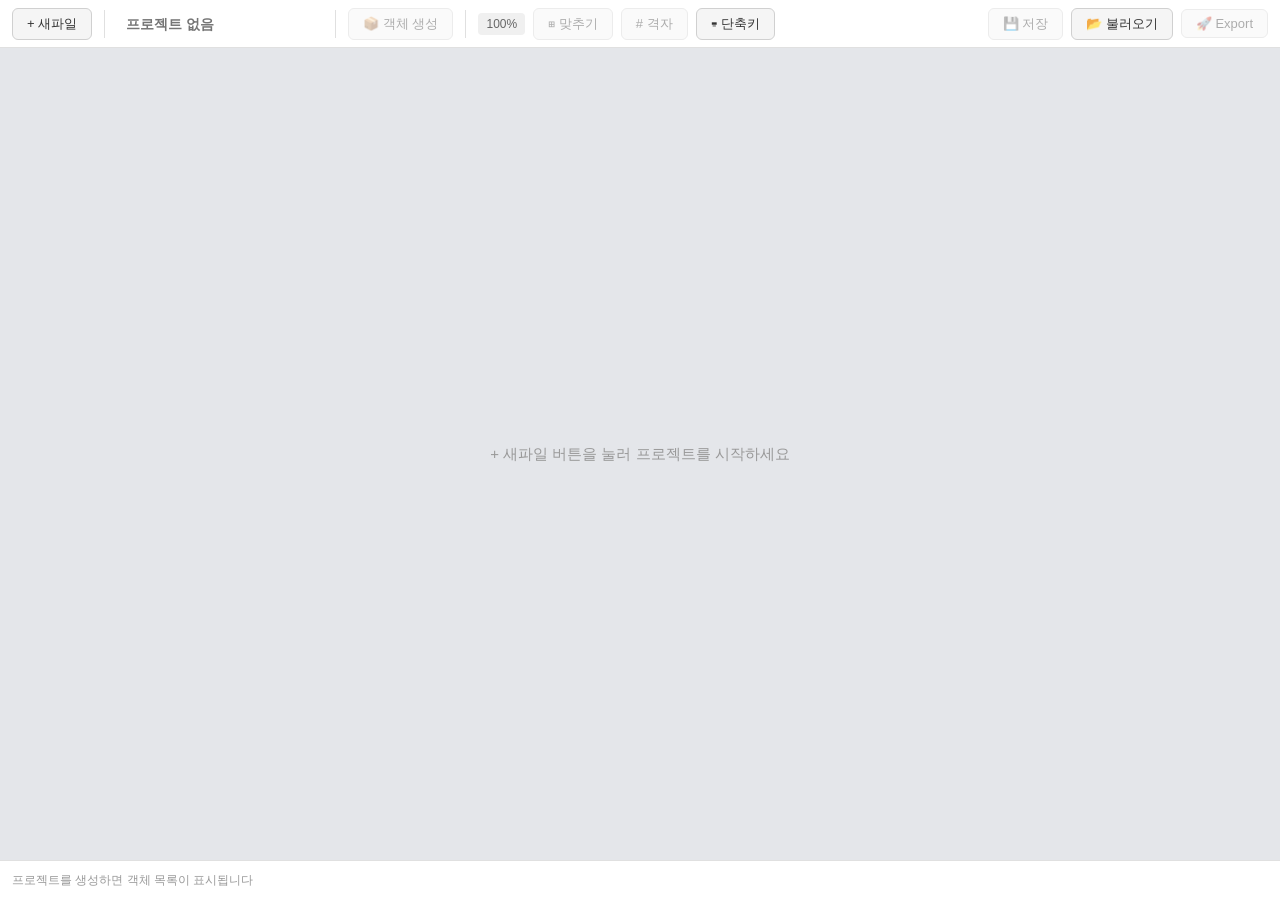
<file: src/index.html>
<!DOCTYPE html>
<html lang="ko">
<head>
<meta charset="UTF-8">
<meta name="viewport" content="width=device-width, initial-scale=1.0">
<title>GridFrame</title>
<link rel="stylesheet" href="style.css">
</head>
<body>

<!-- 툴바 (항상 보임) -->
<div id="toolbar">
  <button class="tb-btn" id="btn-toolbar-new">+ 새파일</button>
  <div class="tb-divider"></div>
  <input class="tb-project-name" id="display-project-name" value="" placeholder="프로젝트 없음" disabled />
  <div class="tb-divider"></div>
  <button class="tb-btn" id="btn-obj-create" disabled>📦 객체 생성</button>
  <div class="tb-divider"></div>
  <span class="tb-zoom" id="display-zoom">100%</span>
  <button class="tb-btn" id="btn-fit" disabled>⊞ 맞추기</button>
  <button class="tb-btn" id="btn-grid-toggle" disabled># 격자</button>
  <button class="tb-btn" id="btn-shortcuts">⌨ 단축키</button>
  <div class="tb-spacer"></div>
  <button class="tb-btn" id="btn-save" disabled>💾 저장</button>
  <button class="tb-btn" id="btn-load">📂 불러오기</button>
  <button class="tb-btn" id="btn-export" disabled>🚀 Export</button>
</div>

<!-- 메인 영역 (항상 보임) -->
<div id="main-area">
  <div id="canvas-area">
    <span id="empty-msg">+ 새파일 버튼을 눌러 프로젝트를 시작하세요</span>
    <canvas id="grid-canvas"></canvas>
  </div>

  <!-- 객체 목록 패널 -->
  <div id="object-list-panel" class="hidden">
    <div class="list-panel-header">
      <span>목록</span>
      <button id="btn-add-folder" class="list-add-folder-btn" title="폴더 만들기">📁+</button>
    </div>
    <div id="object-list"></div>
  </div>

  <!-- 객체 목록 우클릭 컨텍스트 메뉴 -->
  <div id="list-context-menu" class="list-context-menu hidden"></div>

  <!-- 속성 패널 -->
  <div id="property-panel" class="hidden">
    <div class="panel-title">속성</div>

    <!-- 다중 선택 상태 -->
    <div id="panel-multi-info" class="hidden">
      <span id="panel-multi-count" class="panel-multi-count"></span>
      <button class="panel-btn panel-btn-danger" id="panel-btn-multi-delete">일괄 삭제</button>
      <button class="panel-btn" id="panel-btn-multi-merge">병합</button>
    </div>

    <!-- 단일 선택 상태 -->
    <div id="panel-single-content">
      <div class="panel-group">
        <label class="panel-label">이름 (Label)</label>
        <input class="panel-input" id="panel-label" type="text" placeholder="객체 이름" />
      </div>

      <div class="panel-group">
        <label class="panel-label">설명 (Description)</label>
        <textarea class="panel-input panel-textarea" id="panel-description" placeholder="AI 프롬프트에 사용될 설명"></textarea>
      </div>

      <div class="panel-group" id="panel-color-group">
        <label class="panel-label">색상</label>
        <div class="panel-palette" id="panel-palette"></div>
      </div>

      <div class="panel-footer">
        <button class="panel-btn panel-btn-danger" id="panel-btn-delete">삭제</button>
      </div>
    </div>
  </div>
</div>

<!-- 하단 바 (항상 보임) -->
<div id="object-bar">
  <span id="bar-empty-msg">프로젝트를 생성하면 객체 목록이 표시됩니다</span>
</div>

<!-- 파일 만들기 모달 -->
<div id="create-modal" class="modal-overlay hidden">
  <div class="modal">
    <div class="modal-title">새 파일 만들기</div>

    <div class="modal-group">
      <label class="modal-label">프로젝트 이름</label>
      <input class="modal-input" id="input-project-name" placeholder="프로젝트 이름을 입력하세요" />
      <div class="modal-error" id="create-error"></div>
    </div>

    <div class="modal-group">
      <label class="modal-label">프리셋</label>
      <div class="preset-group" id="preset-group">
        <div class="preset-btn active" data-preset="desktop">
          <span class="preset-name">Desktop</span>
          <span class="preset-info">1920×1080</span>
        </div>
        <div class="preset-btn" data-preset="tablet">
          <span class="preset-name">Tablet</span>
          <span class="preset-info">768×1024</span>
        </div>
        <div class="preset-btn" data-preset="mobile">
          <span class="preset-name">Mobile</span>
          <span class="preset-info">390×844</span>
        </div>
        <div class="preset-btn" data-preset="custom">
          <span class="preset-name">Custom</span>
          <span class="preset-info">직접 입력</span>
        </div>
      </div>
    </div>

    <div class="modal-group">
      <label class="modal-label">격자 배율</label>
      <div class="scale-control">
        <button class="scale-btn" id="btn-scale-down">▼</button>
        <span class="scale-display" id="scale-value">×1.0</span>
        <button class="scale-btn" id="btn-scale-up">▲</button>
      </div>
      <div class="grid-info">
        <div class="grid-info-item grid-size-edit">
          <span class="grid-size-label">격자:</span>
          <input type="number" id="grid-cols-input" class="grid-size-input" min="2" max="200" value="48" />
          <span class="grid-size-sep">열 ×</span>
          <input type="number" id="grid-rows-input" class="grid-size-input" min="2" max="200" value="27" />
          <span class="grid-size-sep">행</span>
        </div>
        <div class="grid-info-item">해상도: <span id="resolution-display">1920 × 1080</span></div>
      </div>
    </div>

    <!-- 프리셋 모드: 세로 높이 조절 (Custom 선택 시 숨김) -->
    <div class="preset-height-row" id="preset-height-row">
      <div class="custom-field">
        <label>가로 해상도 (px, 고정)</label>
        <div class="preset-width-fixed" id="preset-width-label">1920</div>
      </div>
      <div class="custom-field">
        <label>세로 높이 (px)</label>
        <input type="number" id="preset-height-input" min="100" max="99999" value="3000" />
      </div>
    </div>

    <div class="custom-inputs" id="custom-inputs">
      <div class="custom-field">
        <label>가로 해상도 (px)</label>
        <input type="number" id="custom-width" value="1920" min="100" max="7680" />
      </div>
      <div class="custom-field">
        <label>세로 해상도 (px)</label>
        <input type="number" id="custom-height" value="1080" min="100" max="4320" />
      </div>
    </div>

    <div class="modal-footer">
      <button class="modal-btn modal-btn-cancel" id="btn-create-cancel">취소</button>
      <button class="modal-btn modal-btn-primary" id="btn-create-confirm">만들기</button>
    </div>
  </div>
</div>

<!-- 플로팅 메시지 -->
<div id="floating-msg">
  <div class="float-msg-text">저장하지 않은 변경사항이 있습니다.</div>
  <div class="float-msg-actions">
    <button class="float-msg-btn primary" id="btn-float-save">저장 후 만들기</button>
    <button class="float-msg-btn secondary" id="btn-float-discard">그냥 만들기</button>
    <button class="float-msg-btn ghost" id="btn-float-cancel">취소</button>
  </div>
</div>

<!-- 단축키 안내 패널 -->
<div id="shortcuts-panel" class="hidden">
  <div class="shortcuts-header">
    <span class="shortcuts-title">단축키</span>
    <button class="shortcuts-close-btn" id="btn-shortcuts-close">✕</button>
  </div>
  <table class="shortcuts-table">
    <tbody>
      <tr><td>Ctrl+Z</td><td>실행 취소</td></tr>
      <tr><td>Ctrl+S</td><td>저장</td></tr>
      <tr><td>R</td><td>객체 생성</td></tr>
      <tr><td>D</td><td>선택 영역 도려내기</td></tr>
      <tr><td>M</td><td>선택 객체 병합</td></tr>
      <tr><td>Delete</td><td>선택 삭제</td></tr>
      <tr><td>Escape</td><td>선택 해제 / 취소</td></tr>
      <tr><td>G</td><td>격자선 토글</td></tr>
      <tr><td>Shift+클릭</td><td>다중 선택</td></tr>
      <tr><td>Ctrl+휠</td><td>줌 인/아웃</td></tr>
      <tr><td>휠클릭+드래그</td><td>캔버스 팬</td></tr>
    </tbody>
  </table>
</div>

<!-- 숨겨진 파일 선택기 -->
<input type="file" id="file-input" accept=".json" style="display:none">

<!-- 덮어쓰기 확인 모달 -->
<div id="overwrite-modal" class="modal-overlay hidden">
  <div class="modal modal-sm">
    <div class="modal-title">덮어쓰기 확인</div>
    <p class="modal-desc">기존 프로젝트가 있습니다. 불러온 파일로 덮어쓰시겠습니까?</p>
    <div class="modal-footer">
      <button class="modal-btn modal-btn-cancel" id="btn-overwrite-cancel">취소</button>
      <button class="modal-btn modal-btn-primary" id="btn-overwrite-confirm">덮어쓰기</button>
    </div>
  </div>
</div>

<!-- 복원 확인 모달 -->
<div id="restore-modal" class="modal-overlay hidden">
  <div class="modal modal-sm">
    <div class="modal-title">이전 작업 복원</div>
    <p class="modal-desc">자동 저장된 프로젝트 "<span id="restore-modal-name"></span>"을 복원하시겠습니까?</p>
    <div class="modal-footer">
      <button class="modal-btn modal-btn-cancel" id="btn-restore-cancel">취소</button>
      <button class="modal-btn modal-btn-primary" id="btn-restore-confirm">복원</button>
    </div>
  </div>
</div>

<!-- Export 모달 -->
<div id="export-modal" class="modal-overlay hidden">
  <div class="modal modal-lg">
    <div class="modal-title">🚀 Export</div>

    <div class="export-preview-section">
      <div class="export-section-label">프리뷰</div>
      <div class="export-canvas-wrap" id="prev-canvas-wrap">
        <img id="prev-preview-img" alt="프리뷰" />
      </div>
      <button class="modal-btn modal-btn-primary export-dl-btn" id="btn-dl-prev">💾 PNG 다운로드</button>
    </div>

    <div class="export-prompt-section">
      <div class="export-prompt-header">
        <span class="export-section-label">프롬프트</span>
        <button class="modal-btn modal-btn-cancel export-copy-btn" id="btn-copy-prompt">📋 클립보드 복사</button>
      </div>
      <textarea class="export-prompt-area" id="export-prompt-text" spellcheck="false"></textarea>
    </div>

    <div class="modal-footer">
      <button class="modal-btn modal-btn-cancel" id="btn-export-close">닫기</button>
    </div>
  </div>
</div>

<script src="app.js">
</script>

</body>
</html>
</file>
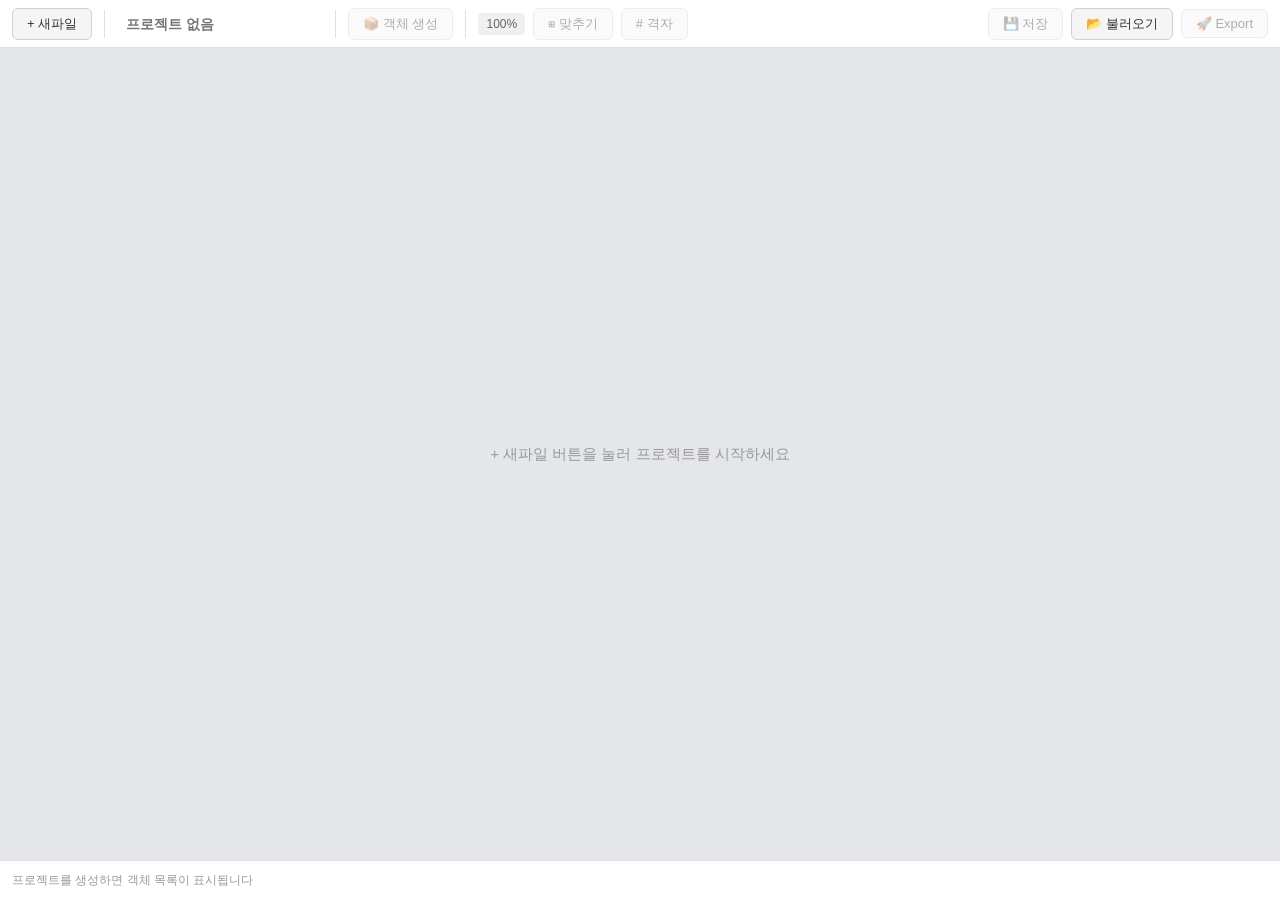
<file: src/preview.html>
<!DOCTYPE html>
<html lang="ko">
<head>
<meta charset="UTF-8">
<meta name="viewport" content="width=device-width, initial-scale=1.0">
<title>GridFrame</title>
<link rel="stylesheet" href="style.css">
</head>
<body>

<!-- 툴바 (항상 보임) -->
<div id="toolbar">
  <button class="tb-btn" id="btn-toolbar-new">+ 새파일</button>
  <div class="tb-divider"></div>
  <input class="tb-project-name" id="display-project-name" value="" placeholder="프로젝트 없음" disabled />
  <div class="tb-divider"></div>
  <button class="tb-btn" id="btn-obj-create" disabled>📦 객체 생성</button>
  <div class="tb-divider"></div>
  <span class="tb-zoom" id="display-zoom">100%</span>
  <button class="tb-btn" id="btn-fit" disabled>⊞ 맞추기</button>
  <button class="tb-btn" id="btn-grid-toggle" disabled># 격자</button>
  <div class="tb-spacer"></div>
  <button class="tb-btn" id="btn-save" disabled>💾 저장</button>
  <button class="tb-btn" id="btn-load">📂 불러오기</button>
  <button class="tb-btn" id="btn-export" disabled>🚀 Export</button>
</div>

<!-- 메인 영역 (항상 보임) -->
<div id="main-area">
  <div id="canvas-area">
    <span id="empty-msg">+ 새파일 버튼을 눌러 프로젝트를 시작하세요</span>
    <canvas id="grid-canvas"></canvas>
  </div>
</div>

<!-- 하단 바 (항상 보임) -->
<div id="object-bar">
  <span id="bar-empty-msg">프로젝트를 생성하면 객체 목록이 표시됩니다</span>
</div>

<!-- 파일 만들기 모달 -->
<div id="create-modal" class="modal-overlay hidden">
  <div class="modal">
    <div class="modal-title">새 파일 만들기</div>

    <div class="modal-group">
      <label class="modal-label">프로젝트 이름</label>
      <input class="modal-input" id="input-project-name" placeholder="프로젝트 이름을 입력하세요" />
      <div class="modal-error" id="create-error"></div>
    </div>

    <div class="modal-group">
      <label class="modal-label">프리셋</label>
      <div class="preset-group" id="preset-group">
        <div class="preset-btn active" data-preset="desktop">
          <span class="preset-name">Desktop</span>
          <span class="preset-info">1920×1080</span>
        </div>
        <div class="preset-btn" data-preset="tablet">
          <span class="preset-name">Tablet</span>
          <span class="preset-info">768×1024</span>
        </div>
        <div class="preset-btn" data-preset="mobile">
          <span class="preset-name">Mobile</span>
          <span class="preset-info">390×844</span>
        </div>
        <div class="preset-btn" data-preset="custom">
          <span class="preset-name">Custom</span>
          <span class="preset-info">직접 입력</span>
        </div>
      </div>
    </div>

    <div class="modal-group">
      <label class="modal-label">격자 배율</label>
      <div class="scale-control">
        <button class="scale-btn" id="btn-scale-down">▼</button>
        <span class="scale-display" id="scale-value">×1.0</span>
        <button class="scale-btn" id="btn-scale-up">▲</button>
      </div>
      <div class="grid-info">
        <div class="grid-info-item">격자: <span id="grid-size-display">32열 × 18행</span></div>
        <div class="grid-info-item">해상도: <span id="resolution-display">1920 × 1080</span></div>
      </div>
    </div>

    <div class="custom-inputs" id="custom-inputs">
      <div class="custom-field">
        <label>가로 해상도 (px)</label>
        <input type="number" id="custom-width" value="1920" min="100" max="7680" />
      </div>
      <div class="custom-field">
        <label>세로 해상도 (px)</label>
        <input type="number" id="custom-height" value="1080" min="100" max="4320" />
      </div>
      <div class="custom-field">
        <label>열 수</label>
        <input type="number" id="custom-cols" value="32" min="2" max="200" />
      </div>
      <div class="custom-field">
        <label>행 수</label>
        <input type="number" id="custom-rows" value="18" min="2" max="200" />
      </div>
    </div>

    <div class="modal-footer">
      <button class="modal-btn modal-btn-cancel" id="btn-create-cancel">취소</button>
      <button class="modal-btn modal-btn-primary" id="btn-create-confirm">만들기</button>
    </div>
  </div>
</div>

<!-- 플로팅 메시지 -->
<div id="floating-msg">
  <div class="float-msg-text">저장하지 않은 변경사항이 있습니다.</div>
  <div class="float-msg-actions">
    <button class="float-msg-btn primary" id="btn-float-save">저장 후 만들기</button>
    <button class="float-msg-btn secondary" id="btn-float-discard">그냥 만들기</button>
    <button class="float-msg-btn ghost" id="btn-float-cancel">취소</button>
  </div>
</div>

<script src="app.js">
</script>

</body>
</html>
</file>
<file: src/style.css>
* { margin: 0; padding: 0; box-sizing: border-box; }
  body {
    font-family: 'Segoe UI', -apple-system, sans-serif;
    background: #f0f2f5;
    color: #1a1a2e;
    height: 100vh;
    overflow: hidden;
    display: flex;
    flex-direction: column;
  }

  /* ===== 툴바 ===== */
  #toolbar {
    height: 48px;
    background: #ffffff;
    border-bottom: 1px solid #e0e0e0;
    display: flex;
    align-items: center;
    padding: 0 12px;
    gap: 8px;
    z-index: 50;
    flex-shrink: 0;
  }
  .tb-btn {
    background: #f5f5f5;
    border: 1px solid #d0d0d0;
    color: #333;
    padding: 6px 14px;
    border-radius: 6px;
    font-size: 13px;
    cursor: pointer;
    transition: all 0.15s;
    white-space: nowrap;
  }
  .tb-btn:hover { background: #e8e8e8; color: #111; border-color: #aaa; }
  .tb-btn.active { background: #dde8ff; color: #2255cc; border-color: #99bbff; }
  .tb-btn:disabled { opacity: 0.4; cursor: not-allowed; }
  .tb-btn:disabled:hover { background: #f5f5f5; color: #333; border-color: #d0d0d0; }
  .tb-divider { width: 1px; height: 28px; background: #e0e0e0; margin: 0 4px; }
  .tb-project-name {
    background: transparent;
    border: 1px solid transparent;
    color: #1a1a2e;
    font-size: 14px;
    font-weight: 600;
    padding: 4px 8px;
    border-radius: 4px;
    cursor: text;
    min-width: 120px;
  }
  .tb-project-name:hover { border-color: #bbb; }
  .tb-project-name:focus { border-color: #4a7aff; outline: none; background: #f5f5ff; }
  .tb-project-name:disabled {
    color: #aaa;
    cursor: default;
  }
  .tb-project-name:disabled:hover { border-color: transparent; }
  .tb-spacer { flex: 1; }
  .tb-zoom {
    font-size: 12px;
    color: #666;
    padding: 4px 8px;
    background: #f0f0f0;
    border-radius: 4px;
  }

  /* ===== 메인 영역 ===== */
  #main-area {
    flex: 1;
    display: flex;
    overflow: hidden;
    position: relative;
  }

  /* ===== 캔버스 영역 ===== */
  #canvas-area {
    flex: 1;
    position: relative;
    overflow: hidden;
    background: #e4e6ea;
    display: flex;
    align-items: center;
    justify-content: center;
  }
  #empty-msg {
    color: #999;
    font-size: 15px;
    user-select: none;
  }
  #empty-msg.hidden { display: none; }
  #grid-canvas {
    position: absolute;
    top: 50%;
    left: 50%;
    transform: translate(-50%, -50%);
    display: none;
    box-shadow: 0 4px 24px rgba(0,0,0,0.12);
  }
  #grid-canvas.visible { display: block; cursor: crosshair; }

  /* ===== 하단 바 ===== */
  #object-bar {
    height: 40px;
    background: #ffffff;
    border-top: 1px solid #e0e0e0;
    display: flex;
    align-items: center;
    padding: 0 12px;
    gap: 8px;
    overflow-x: auto;
    flex-shrink: 0;
    font-size: 12px;
    color: #999;
  }

  /* ===== 모달 ===== */
  .modal-overlay {
    position: fixed;
    inset: 0;
    background: rgba(0,0,0,0.25);
    display: flex;
    align-items: center;
    justify-content: center;
    z-index: 200;
  }
  .modal-overlay.hidden { display: none; }
  .modal {
    background: #ffffff;
    border: 1px solid #e0e0e0;
    border-radius: 12px;
    padding: 28px;
    min-width: 440px;
    max-width: 560px;
    box-shadow: 0 20px 60px rgba(0,0,0,0.15);
  }
  .modal-title {
    font-size: 18px;
    font-weight: 700;
    margin-bottom: 20px;
    color: #1a1a2e;
  }
  .modal-desc {
    font-size: 14px;
    color: #555;
    margin-bottom: 8px;
    line-height: 1.5;
  }
  .modal.modal-sm { min-width: 360px; max-width: 420px; }
  .modal-group { margin-bottom: 16px; }
  .modal-label {
    font-size: 12px;
    color: #666;
    margin-bottom: 6px;
    display: block;
  }
  .modal-input {
    width: 100%;
    background: #f5f5f5;
    border: 1px solid #d0d0d0;
    color: #1a1a2e;
    padding: 10px 12px;
    border-radius: 6px;
    font-size: 14px;
  }
  .modal-input:focus { border-color: #4a7aff; outline: none; }
  .modal-input.error { border-color: #e53935; }
  .modal-error {
    color: #e53935;
    font-size: 12px;
    margin-top: 4px;
    display: none;
  }
  .modal-error.show { display: block; }

  /* 프리셋 */
  .preset-group { display: flex; gap: 8px; }
  .preset-btn {
    flex: 1;
    padding: 10px 8px;
    background: #f5f5f5;
    border: 1px solid #d0d0d0;
    color: #555;
    border-radius: 8px;
    cursor: pointer;
    text-align: center;
    font-size: 12px;
    transition: all 0.15s;
  }
  .preset-btn:hover { border-color: #aaa; background: #ebebeb; }
  .preset-btn.active { border-color: #4a7aff; background: #dde8ff; color: #2255cc; }
  .preset-btn .preset-name { font-weight: 700; font-size: 13px; display: block; margin-bottom: 2px; }
  .preset-btn .preset-info { font-size: 10px; color: #888; }
  .preset-btn.active .preset-info { color: #6699dd; }

  /* 배율 */
  .scale-control { display: flex; align-items: center; gap: 8px; }
  .scale-display {
    font-size: 20px;
    font-weight: 700;
    color: #1a1a2e;
    min-width: 60px;
    text-align: center;
  }
  .scale-btn {
    width: 32px;
    height: 32px;
    background: #f5f5f5;
    border: 1px solid #d0d0d0;
    color: #555;
    border-radius: 6px;
    cursor: pointer;
    font-size: 16px;
    display: flex;
    align-items: center;
    justify-content: center;
    transition: all 0.15s;
    user-select: none;
  }
  .scale-btn:hover { background: #e8e8e8; color: #111; }
  .grid-info { display: flex; gap: 16px; margin-top: 8px; align-items: center; flex-wrap: wrap; }
  .grid-info-item { font-size: 13px; color: #777; }
  .grid-info-item span { color: #1a1a2e; font-weight: 600; }
  .grid-size-edit { display: flex; align-items: center; gap: 5px; }
  .grid-size-label { color: #777; font-size: 13px; }
  .grid-size-sep { color: #777; font-size: 13px; }
  .grid-size-input {
    width: 56px;
    background: #f5f5f5;
    border: 1px solid #d0d0d0;
    color: #1a1a2e;
    padding: 4px 6px;
    border-radius: 5px;
    font-size: 13px;
    font-weight: 600;
    text-align: center;
  }
  .grid-size-input:focus { border-color: #4a7aff; outline: none; }

  /* 프리셋 모드 세로 높이 조절 */
  .preset-height-row {
    display: flex;
    gap: 12px;
    margin-top: 12px;
  }
  .preset-width-fixed {
    width: 100%;
    background: #eeeeee;
    border: 1px solid #d0d0d0;
    color: #888;
    padding: 8px 10px;
    border-radius: 6px;
    font-size: 13px;
    font-weight: 600;
    text-align: center;
  }

  /* Custom 입력 */
  .custom-inputs {
    display: none;
    gap: 12px;
    margin-top: 12px;
  }
  .custom-inputs.show { display: flex; }
  .custom-field { flex: 1; }
  .custom-field label {
    font-size: 11px;
    color: #666;
    display: block;
    margin-bottom: 4px;
  }
  .custom-field input {
    width: 100%;
    background: #f5f5f5;
    border: 1px solid #d0d0d0;
    color: #1a1a2e;
    padding: 8px 10px;
    border-radius: 6px;
    font-size: 13px;
  }
  .custom-field input:focus { border-color: #4a7aff; outline: none; }

  .modal-footer {
    display: flex;
    justify-content: flex-end;
    gap: 8px;
    margin-top: 24px;
  }
  .modal-btn {
    padding: 10px 24px;
    border-radius: 8px;
    border: 1px solid #d0d0d0;
    cursor: pointer;
    font-size: 14px;
    font-weight: 600;
    transition: all 0.15s;
  }
  .modal-btn-primary { background: #4a7aff; color: #fff; border-color: #3a68ee; }
  .modal-btn-primary:hover { background: #3a68ee; }
  .modal-btn-cancel { background: #f5f5f5; color: #555; }
  .modal-btn-cancel:hover { background: #e8e8e8; }

  /* ===== 플로팅 메시지 ===== */
  #floating-msg {
    position: fixed;
    top: 60px;
    left: 50%;
    transform: translateX(-50%);
    background: #ffffff;
    border: 1px solid #4a7aff;
    border-radius: 10px;
    padding: 16px 24px;
    z-index: 250;
    box-shadow: 0 8px 30px rgba(0,0,0,0.1);
    text-align: center;
    display: none;
  }
  #floating-msg.visible { display: block; }
  .float-msg-text { font-size: 14px; margin-bottom: 12px; color: #1a1a2e; }
  .float-msg-actions { display: flex; gap: 8px; justify-content: center; }
  .float-msg-btn {
    padding: 6px 16px;
    border-radius: 6px;
    border: 1px solid #d0d0d0;
    cursor: pointer;
    font-size: 12px;
    transition: all 0.15s;
  }
  .float-msg-btn.primary { background: #4a7aff; color: #fff; border-color: #3a68ee; }
  .float-msg-btn.secondary { background: #f5f5f5; color: #555; }
  .float-msg-btn.ghost { background: transparent; color: #888; border-color: #ccc; }

  /* ===== 속성 패널 ===== */
  #property-panel {
    width: 240px;
    background: #ffffff;
    border-left: 1px solid #e0e0e0;
    display: flex;
    flex-direction: column;
    padding: 16px;
    gap: 14px;
    overflow-y: auto;
    flex-shrink: 0;
  }
  #property-panel.hidden { display: none; }
  .panel-title {
    font-size: 14px;
    font-weight: 700;
    color: #1a1a2e;
    padding-bottom: 10px;
    border-bottom: 1px solid #e0e0e0;
  }
  .panel-group { display: flex; flex-direction: column; gap: 6px; }
  .panel-label { font-size: 11px; color: #666; }
  .panel-input {
    width: 100%;
    background: #f5f5f5;
    border: 1px solid #d0d0d0;
    color: #1a1a2e;
    padding: 8px 10px;
    border-radius: 6px;
    font-size: 13px;
    font-family: inherit;
  }
  .panel-input:focus { border-color: #4a7aff; outline: none; }
  .panel-textarea { height: 72px; resize: none; }
  .panel-palette {
    display: grid;
    grid-template-columns: repeat(4, 1fr);
    gap: 6px;
  }
  .palette-swatch {
    width: 100%;
    aspect-ratio: 1;
    border-radius: 4px;
    border: 2px solid transparent;
    cursor: pointer;
    transition: all 0.15s;
  }
  .palette-swatch:hover { border-color: #333; transform: scale(1.1); }
  .palette-swatch.selected { border-color: #fff; box-shadow: 0 0 0 2px #4a7aff; }
  .panel-footer {
    display: flex;
    gap: 8px;
    margin-top: auto;
    padding-top: 10px;
    border-top: 1px solid #e0e0e0;
  }
  .panel-btn {
    flex: 1;
    padding: 8px;
    border-radius: 6px;
    border: 1px solid #d0d0d0;
    cursor: pointer;
    font-size: 12px;
    font-weight: 600;
    transition: all 0.15s;
  }
  .panel-btn-danger { background: #fff0f0; color: #e53935; border-color: #ffcccc; }
  .panel-btn-danger:hover { background: #ffe0e0; border-color: #e53935; }
  .panel-btn-secondary { background: #f5f5f5; color: #555; }
  .panel-btn-secondary:hover { background: #e8e8e8; }

  /* 단일/다중 선택 레이아웃 */
  #panel-single-content {
    display: flex;
    flex-direction: column;
    gap: 14px;
    flex: 1;
  }
  #panel-multi-info {
    display: flex;
    flex-direction: column;
    gap: 10px;
    flex: 1;
  }
  #panel-multi-info.hidden { display: none; }
  .panel-multi-count {
    font-size: 13px;
    color: #777;
    text-align: center;
    padding: 12px 0;
  }

  /* ===== 객체 목록 패널 ===== */
  #object-list-panel {
    width: 180px;
    background: #ffffff;
    border-left: 1px solid #e0e0e0;
    display: flex;
    flex-direction: column;
    flex-shrink: 0;
    overflow: hidden;
  }
  #object-list-panel.hidden { display: none; }
  .list-panel-header {
    padding: 8px 8px 8px 12px;
    font-size: 11px;
    font-weight: 700;
    color: #666;
    text-transform: uppercase;
    letter-spacing: 0.5px;
    border-bottom: 1px solid #e0e0e0;
    flex-shrink: 0;
    display: flex;
    align-items: center;
    justify-content: space-between;
  }
  .list-add-folder-btn {
    background: none;
    border: none;
    color: #999;
    cursor: pointer;
    font-size: 11px;
    padding: 2px 4px;
    border-radius: 4px;
    line-height: 1;
    transition: all 0.15s;
  }
  .list-add-folder-btn:hover { background: #eef2ff; color: #4a7aff; }
  #object-list {
    flex: 1;
    overflow-y: auto;
    padding: 4px 0;
  }
  #object-list::-webkit-scrollbar { width: 4px; }
  #object-list::-webkit-scrollbar-thumb { background: #ccc; border-radius: 2px; }
  .obj-list-item {
    display: flex;
    align-items: center;
    gap: 8px;
    padding: 7px 12px;
    cursor: pointer;
    transition: background 0.1s;
    user-select: none;
    border-left: 2px solid transparent;
  }
  .obj-list-item:hover { background: #f5f5f5; }
  .obj-list-item.selected { background: #eef2ff; border-left-color: #4a7aff; }
  .obj-list-item.drag-over { border-top: 2px solid #4a7aff; }
  .obj-list-item.dragging { opacity: 0.4; }
  .obj-list-dot {
    width: 12px;
    height: 12px;
    border-radius: 3px;
    flex-shrink: 0;
    border: 1px solid rgba(0,0,0,0.15);
  }
  .obj-list-name {
    font-size: 12px;
    color: #555;
    overflow: hidden;
    text-overflow: ellipsis;
    white-space: nowrap;
    flex: 1;
  }
  .obj-list-item.selected .obj-list-name { color: #1a1a2e; }
  .obj-list-empty {
    padding: 16px 12px;
    font-size: 12px;
    color: #aaa;
    text-align: center;
  }

  /* ===== Export 모달 ===== */
  .modal.modal-lg { min-width: 560px; max-width: 720px; }
  .export-preview-section { display: flex; flex-direction: column; gap: 8px; margin-bottom: 20px; }
  .export-section-label {
    font-size: 11px; color: #666; font-weight: 700;
    text-transform: uppercase; letter-spacing: 0.5px;
  }
  .export-canvas-wrap {
    background: #f0f0f0; border: 1px solid #d0d0d0; border-radius: 8px;
    display: flex; align-items: center; justify-content: center;
    height: 260px; overflow: hidden;
  }
  .export-canvas-wrap img {
    max-width: 100%; max-height: 100%;
    object-fit: contain; display: block;
  }
  .export-dl-btn { width: 100%; padding: 8px; font-size: 12px; }
  .export-prompt-section { margin-bottom: 16px; }
  .export-prompt-header {
    display: flex; justify-content: space-between; align-items: center;
    margin-bottom: 8px;
  }
  .export-copy-btn { padding: 6px 14px; font-size: 12px; }
  .export-prompt-area {
    width: 100%; height: 110px;
    background: #f8f8f8; border: 1px solid #d0d0d0; color: #1a1a2e;
    padding: 10px 12px; border-radius: 6px;
    font-size: 13px; font-family: 'Consolas', 'Segoe UI', monospace;
    resize: vertical; line-height: 1.7;
  }
  .export-prompt-area:focus { border-color: #4a7aff; outline: none; }

/* ===== 단축키 패널 ===== */
#shortcuts-panel {
  position: fixed;
  top: 56px;
  right: 8px;
  background: #ffffff;
  border: 1px solid #e0e0e0;
  border-radius: 8px;
  padding: 12px 16px;
  z-index: 200;
  min-width: 260px;
  box-shadow: 0 4px 20px rgba(0,0,0,0.1);
}
.shortcuts-header {
  display: flex;
  justify-content: space-between;
  align-items: center;
  margin-bottom: 10px;
  cursor: move;
  user-select: none;
}
.shortcuts-title {
  color: #1a1a2e;
  font-size: 13px;
  font-weight: bold;
}
.shortcuts-close-btn {
  background: none;
  border: none;
  color: #999;
  cursor: pointer;
  font-size: 14px;
  padding: 0 4px;
  line-height: 1;
}
.shortcuts-close-btn:hover { color: #333; }
.shortcuts-table {
  border-collapse: collapse;
  width: 100%;
}
.shortcuts-table td {
  padding: 4px 8px;
  color: #555;
  font-size: 12px;
}
.shortcuts-table td:first-child {
  color: #4a7aff;
  font-weight: bold;
  white-space: nowrap;
  padding-right: 16px;
}
  /* ===== 폴더 그룹 ===== */
  .folder-group { }
  .folder-header {
    display: flex;
    align-items: center;
    gap: 4px;
    padding: 6px 8px 6px 8px;
    cursor: pointer;
    user-select: none;
    border-left: 2px solid transparent;
    transition: background 0.1s;
    border-top: 1px solid #f0f0f0;
  }
  .folder-header:hover { background: #f0f4ff; }
  .folder-header.drop-target { background: #dde8ff; border-left-color: #4a7aff; }
  .folder-header.drag-over { border-top: 2px solid #4a7aff; background: #f0f4ff; }
  .folder-header.dragging { opacity: 0.4; }
  .folder-toggle {
    font-size: 9px;
    color: #aaa;
    width: 10px;
    flex-shrink: 0;
    text-align: center;
  }
  .folder-icon { font-size: 12px; flex-shrink: 0; }
  .folder-name-display {
    font-size: 12px;
    color: #444;
    font-weight: 600;
    flex: 1;
    overflow: hidden;
    text-overflow: ellipsis;
    white-space: nowrap;
  }
  .folder-name-input {
    font-size: 12px;
    color: #1a1a2e;
    font-weight: 600;
    flex: 1;
    background: #eef2ff;
    border: 1px solid #4a7aff;
    border-radius: 3px;
    padding: 1px 4px;
    min-width: 0;
    outline: none;
  }
  .folder-delete-btn {
    background: none;
    border: none;
    color: #ccc;
    cursor: pointer;
    font-size: 13px;
    padding: 0 2px;
    flex-shrink: 0;
    line-height: 1;
    transition: color 0.1s;
  }
  .folder-delete-btn:hover { color: #e53935; }
  .folder-objects { }
  .obj-list-item.in-folder {
    padding-left: 28px;
  }

  /* ===== 우클릭 컨텍스트 메뉴 ===== */
  .list-context-menu {
    position: fixed;
    background: #fff;
    border: 1px solid #d0d0d0;
    border-radius: 7px;
    box-shadow: 0 4px 20px rgba(0,0,0,0.13);
    z-index: 500;
    min-width: 160px;
    padding: 4px 0;
    font-size: 12px;
  }
  .list-context-menu.hidden { display: none; }
  .ctx-section-label {
    padding: 5px 12px 3px;
    font-size: 10px;
    font-weight: 700;
    color: #aaa;
    text-transform: uppercase;
    letter-spacing: 0.4px;
  }
  .ctx-item {
    padding: 7px 14px;
    color: #333;
    cursor: pointer;
    transition: background 0.1s;
    display: flex;
    align-items: center;
    gap: 7px;
  }
  .ctx-item:hover { background: #f0f4ff; }
  .ctx-item.active { color: #4a7aff; font-weight: 600; }
  .ctx-item.danger { color: #e53935; }
  .ctx-item.danger:hover { background: #fff0f0; }
  .ctx-separator { height: 1px; background: #eeeeee; margin: 4px 0; }
  .ctx-empty { padding: 7px 14px; color: #bbb; font-style: italic; }

.hidden {
  display: none !important;
}
</file>
